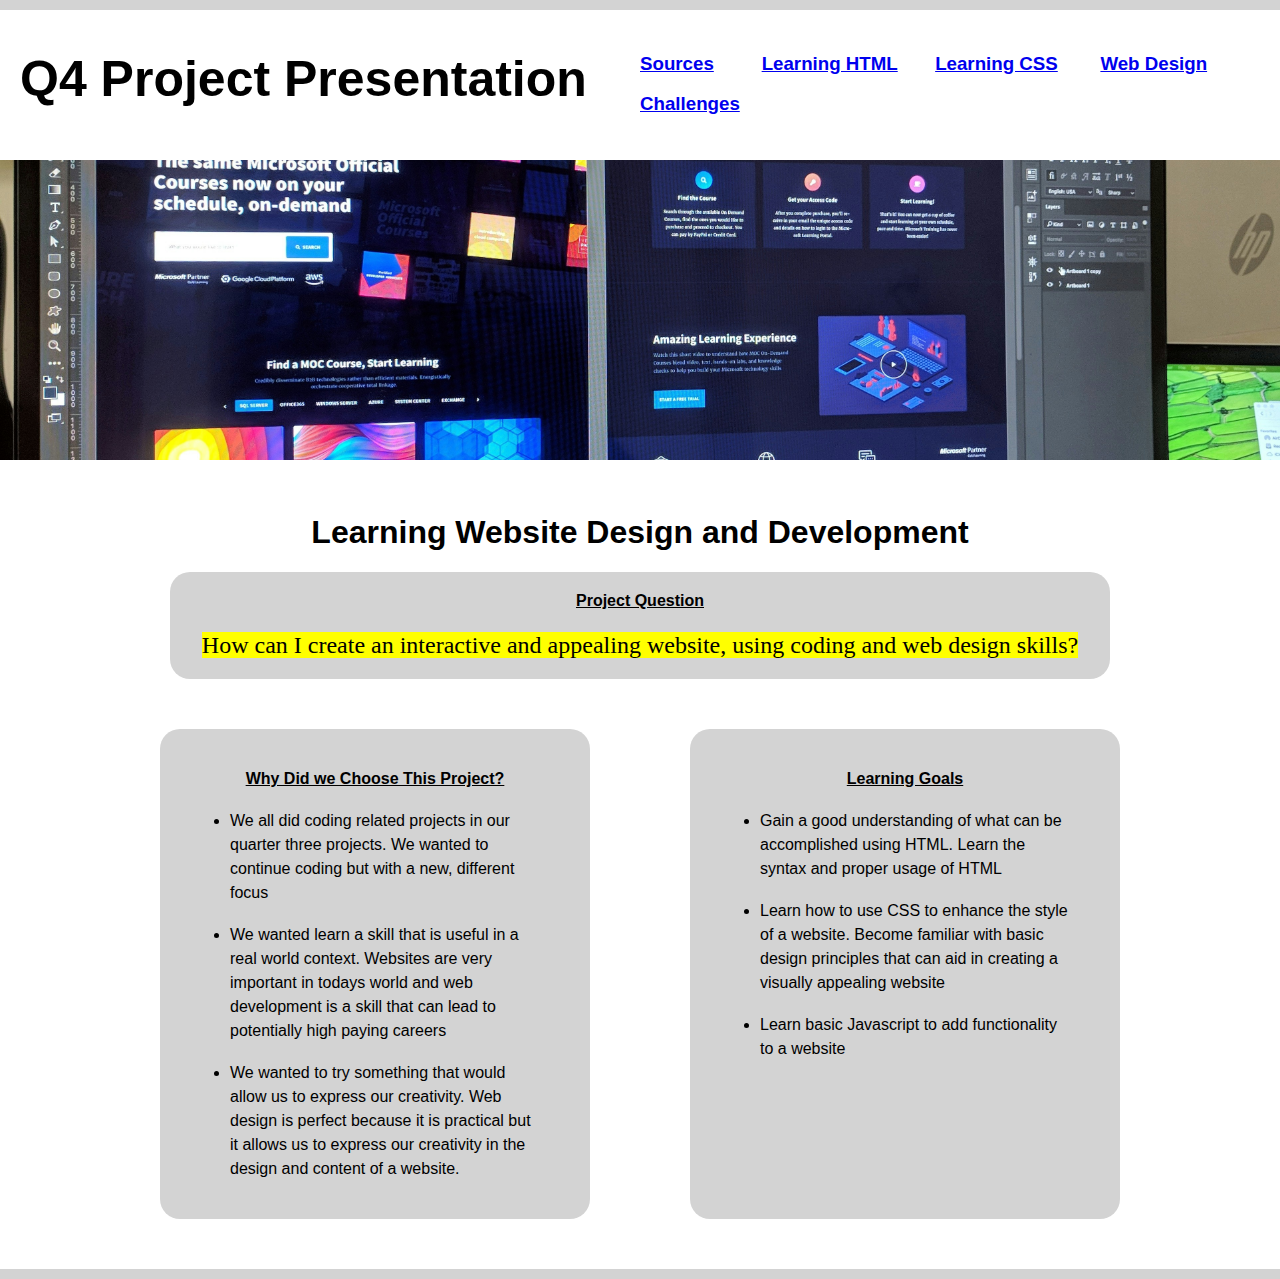
<file: index.html>
<!DOCTYPE html>
<html lang="en">
<head>
    <meta charset="UTF-8">
    <meta name="viewport" content="width=device-width, initial-scale=1.0">
    <title>Final Website</title>
</head>

<body>
    <div class="upperLine"></div>

    <div class="Top">
        <div  class="titleHolder"> 
            <h3 class="Title"> Q4 Project Presentation</h3>
        </div>

        <div class="toc">
            <h3>     <a href="sources.html">Sources</a> &emsp;&emsp; <a href="LearningHTML.html">Learning HTML</a>&emsp;&emsp;<a href="LearningCSS.html">Learning CSS</a>&emsp;&emsp; <a href="WebDesign.html">Web Design</a>&emsp;&emsp; <a href="Reflection.html">Challenges</a>     </h3>
        </div>
    </div>
    

    <img class="titleImage" src="eftakher-alam-i1VQZsU86ok-unsplash.jpg" alt="">

    <h1> Learning Website Design and Development</h1>

    <div class="Question">
        <h4 class="questionHeader"><ins>Project Question</ins></h4>
        <p class="questionText"> <mark>How can I create an interactive and appealing website, using coding and web design skills?</mark> </p>
    </div>    

    <div class="overviewWrapper">
        <div class="Purpose">
            <h4> <ins>Why Did we Choose This Project? </in></h4>
            <ul>
                <li> We all did coding related projects in our quarter three projects. We wanted to continue coding but with a new, different focus</li>
                <br>
                <li> We wanted learn a skill that is useful in a real world context. Websites are very important in todays world and web development is a skill that can lead to potentially high paying careers </li>
                <br>
                <li> We wanted to try something that would allow us to express our creativity. Web design is perfect because it is practical but it allows us to express our creativity in the design and content of a website. </li>
            </ul>

        </div>
        
        <div class="learningGoals">
            <h4> <ins>Learning Goals</ins></h4>
            <ul>
                <li> Gain a good understanding of what can be accomplished using HTML. Learn the syntax and proper usage of HTML</li>
                <br>
                <li>Learn how to use CSS to enhance the style of a website. Become familiar with basic design principles that can aid in creating a visually appealing website</li>
                <br>
                <li>Learn basic Javascript to add functionality to a website</li>
            </ul>
        </div>
    </div>
    
    <div class="upperLine"></div>

    <link rel="stylesheet" href="style.css">
</body>

</html>
</file>
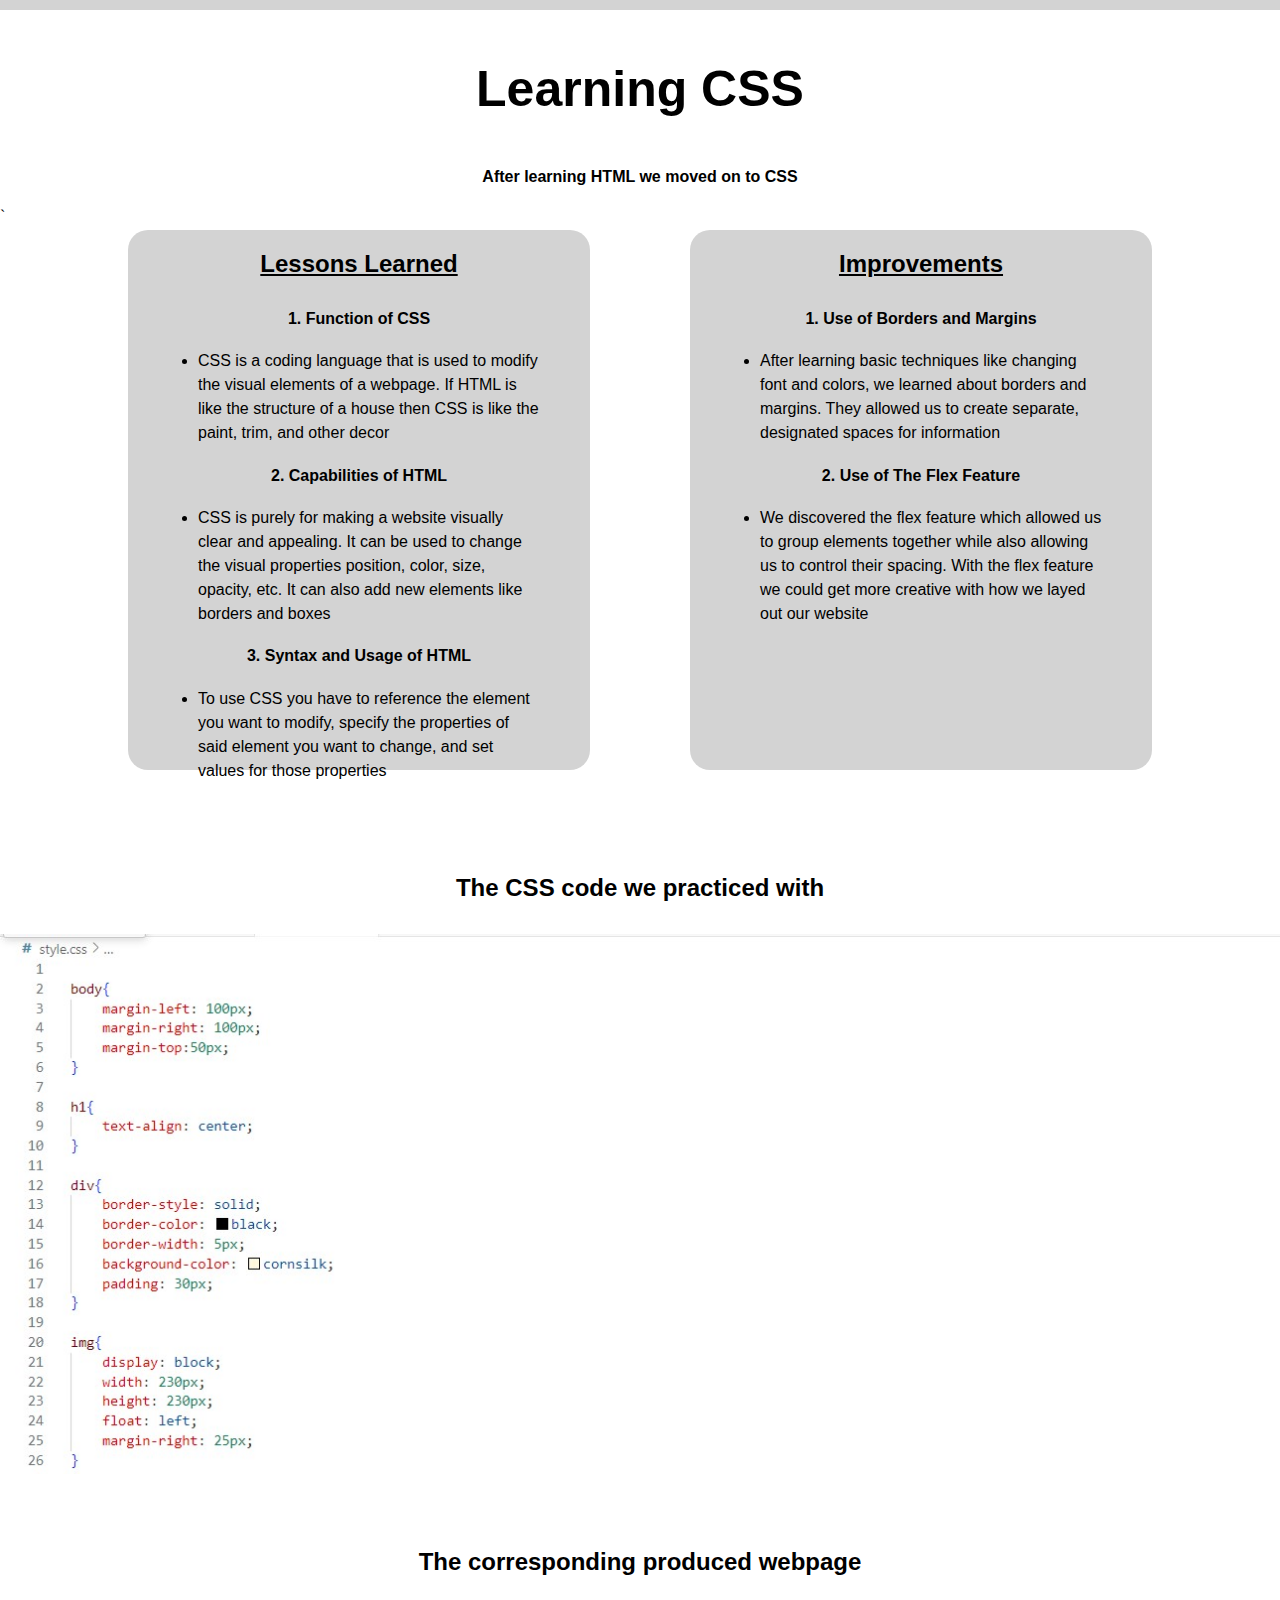
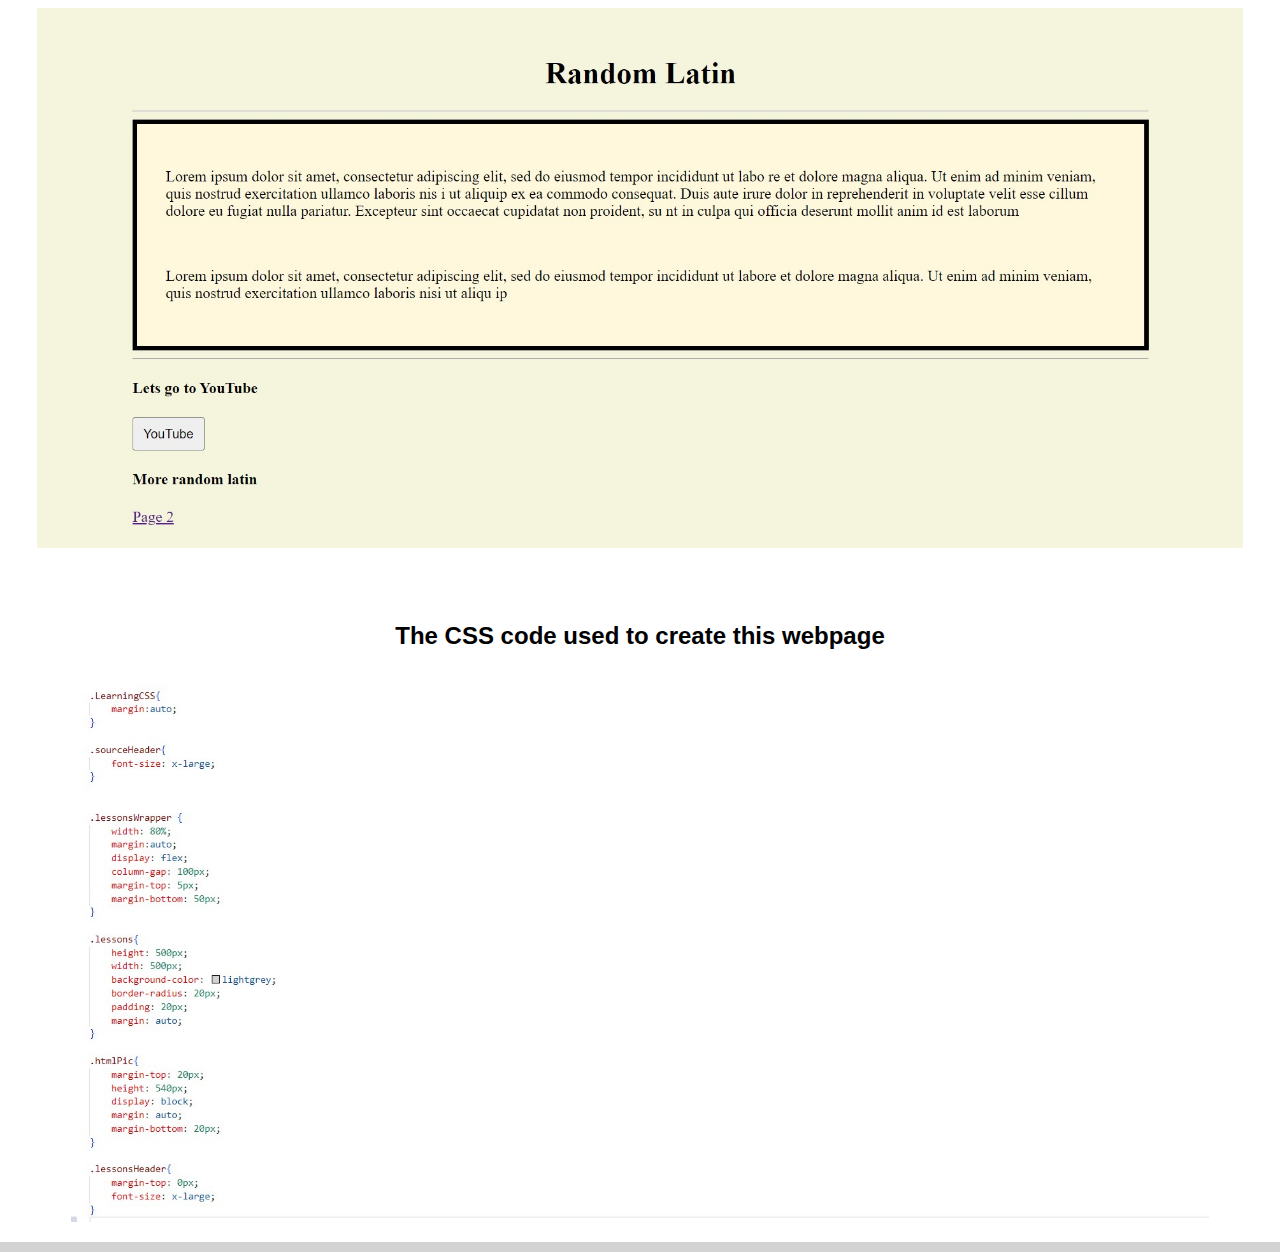
<file: LearningCSS.html>
<!DOCTYPE html>
<html lang="en">
<head>
    <meta charset="UTF-8">
    <meta name="viewport" content="width=device-width, initial-scale=1.0">
    <title>Document</title>
</head> 
<body>
    <div class="upperLine"></div>

    <h1 class="mainTitle">  Learning CSS  </h1>

    <div class="intro">
        <h4> After learning HTML we moved on to CSS </h4>
    </div>
`       

    <div class="lessonsWrapper">

        <div class="lessons">
            <h4 class="lessonsHeader"><ins>Lessons Learned</ins></h4>
            <h4>1. Function of CSS </h4>
            <ul>
                <li>CSS is a coding language that is used to modify the visual elements of a webpage. If HTML is like the structure of a house then CSS is like the paint, trim, and other decor</li>
            </ul>
        
            <h4>2. Capabilities of HTML</h4>
            <ul>
                <li>CSS is purely for making a website visually clear and appealing. It can be used to change the visual properties position, color, size, opacity, etc. It can also add new elements like borders and boxes  </li>
            </ul>

            <h4> 3. Syntax and Usage of HTML</h4>
            <ul>
            <li>To use CSS you have to reference the element you want to modify, specify the properties of said element you want to change, and set values for those properties</li>
                </ul>
        </div>

        <div class="lessons">
            <h4 class="lessonsHeader"><ins>Improvements</ins></h4>

            <h4>1. Use of Borders and Margins</h4>
            <ul>
                <li>After learning basic techniques like changing font and colors, we learned about borders and margins. They allowed us to create separate, designated spaces for information </li>
            </ul>
        
            <h4>2. Use of The Flex Feature</h4>
            <ul>
                <li>We discovered the flex feature which allowed us to group elements together while also allowing us to control their spacing. With the flex feature we could get more creative with how we layed out our website </li>
            </ul>
        </div>
    </div>

    <br>
    <br>
    <br>
    
    <h4 class="lessonsHeader"> The CSS code we practiced with</h4>

    <img class="htmlPic" src="cssCode.jpg" alt=""> 

    <br>
    <br>
    <br>

    <h4 class="lessonsHeader"> The corresponding produced webpage</h4>

    <img class="htmlPic" src="cssProduct.jpg" alt="">

    <br>
    <br>
    <br>

    <h4 class="lessonsHeader"> The CSS code used to create this webpage </h4>

    <img class="htmlPic" src="FinalCSScode.jpg" alt="">



    <link rel="stylesheet" href="style.css">

    <div class="upperLine"></div>

</body>


</html>
</file>
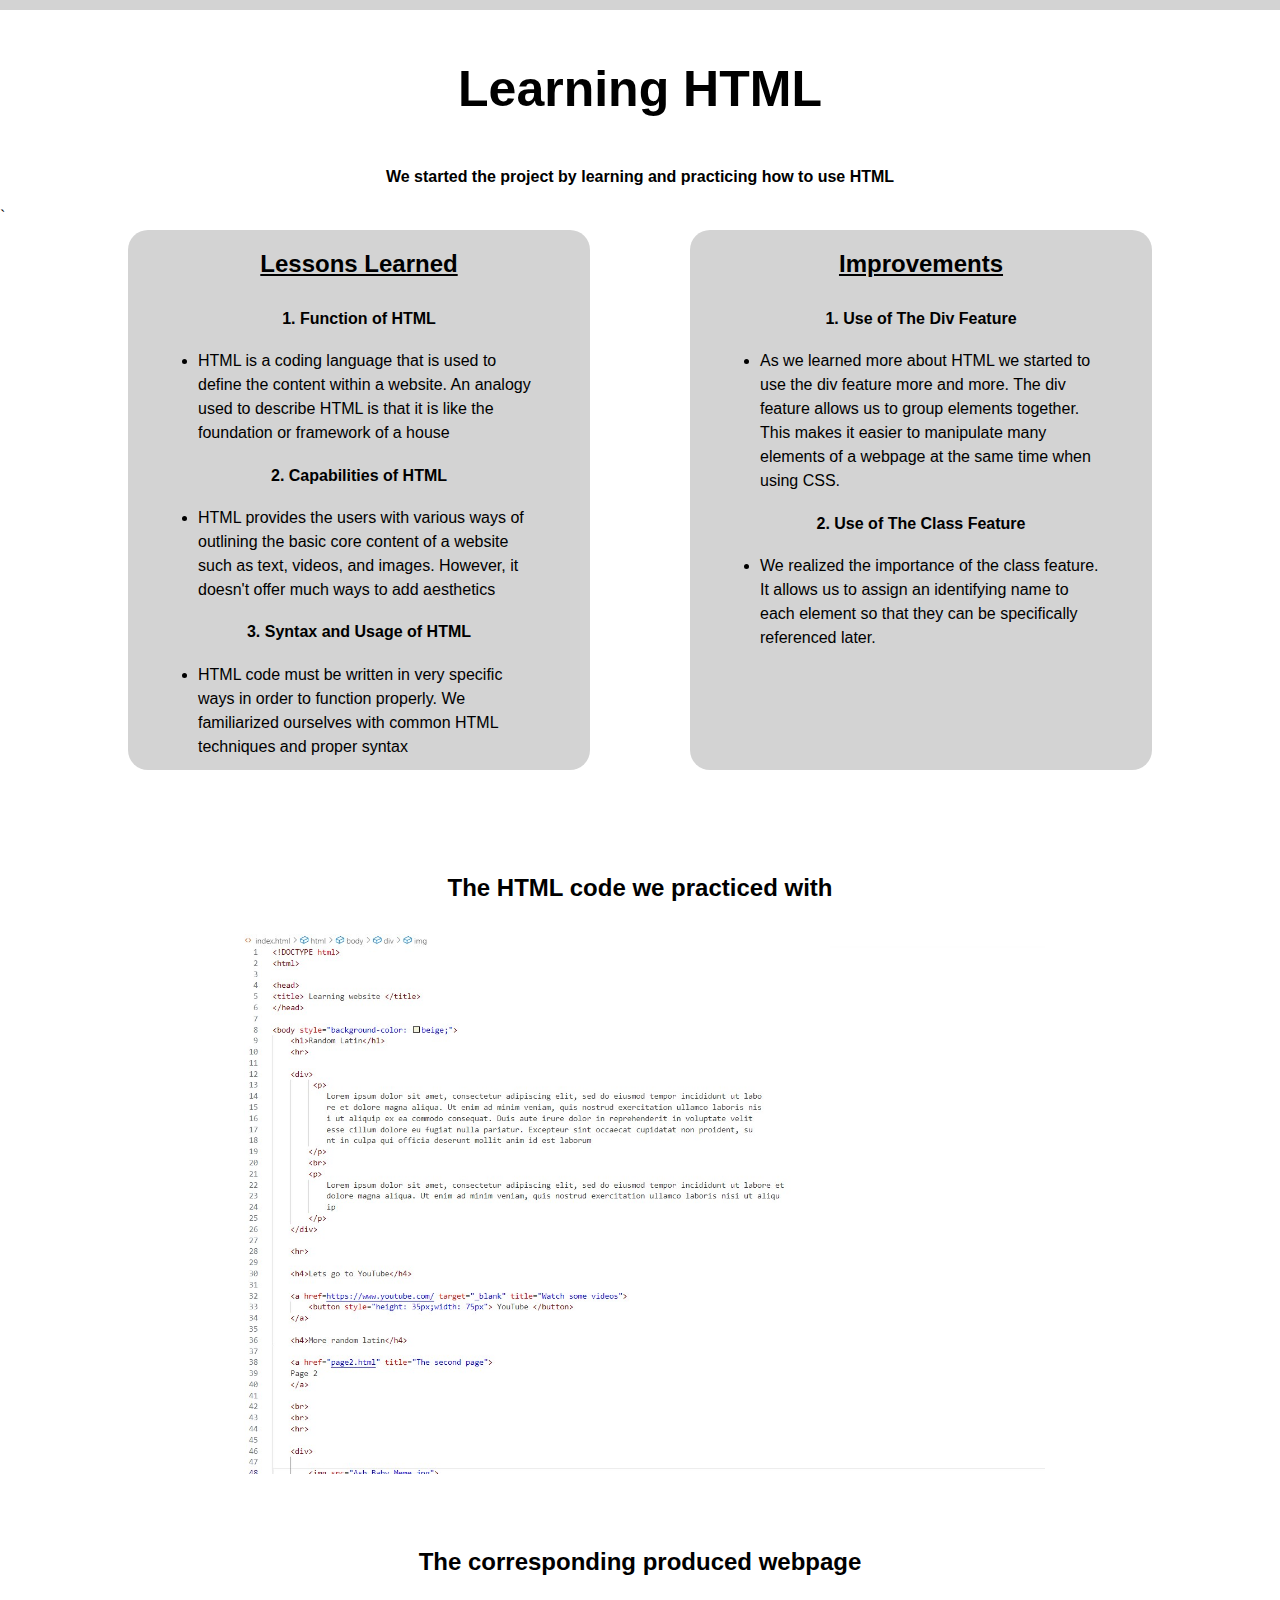
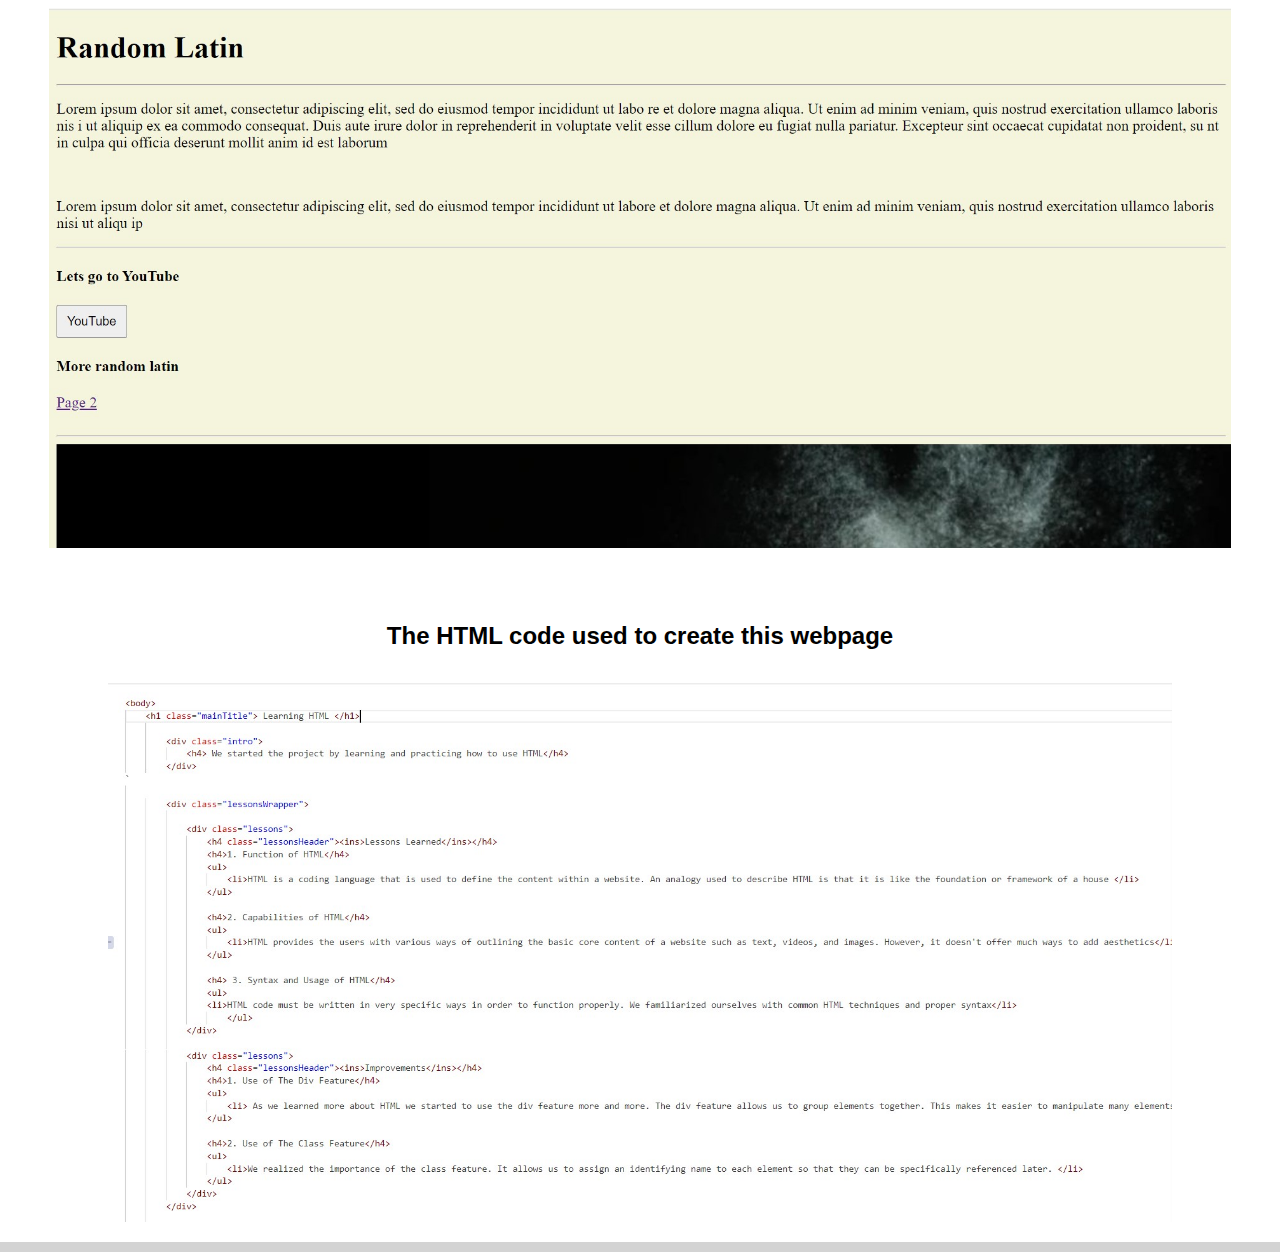
<file: LearningHTML.html>
<!DOCTYPE html>
<html lang="en">
<head>
    <meta charset="UTF-8">
    <meta name="viewport" content="width=device-width, initial-scale=1.0">
    <title>Document</title>
</head>

<body>
    <div class="upperLine"></div>

    <h1 class="mainTitle"> Learning HTML </h1>
    
        <div class="intro">
            <h4> We started the project by learning and practicing how to use HTML</h4>
        </div>
`       
    
        <div class="lessonsWrapper">

            <div class="lessons">
                <h4 class="lessonsHeader"><ins>Lessons Learned</ins></h4>
                <h4>1. Function of HTML</h4>
                <ul>
                    <li>HTML is a coding language that is used to define the content within a website. An analogy used to describe HTML is that it is like the foundation or framework of a house </li>
                </ul>
            
                <h4>2. Capabilities of HTML</h4>
                <ul>
                    <li>HTML provides the users with various ways of outlining the basic core content of a website such as text, videos, and images. However, it doesn't offer much ways to add aesthetics</li>
                </ul>

                <h4> 3. Syntax and Usage of HTML</h4>
                <ul>
                <li>HTML code must be written in very specific ways in order to function properly. We familiarized ourselves with common HTML techniques and proper syntax</li>
                    </ul>
            </div>

            <div class="lessons">
                <h4 class="lessonsHeader"><ins>Improvements</ins></h4>
                <h4>1. Use of The Div Feature</h4>
                <ul>
                    <li> As we learned more about HTML we started to use the div feature more and more. The div feature allows us to group elements together. This makes it easier to manipulate many elements of a webpage at the same time when using CSS. </li>
                </ul>
            
                <h4>2. Use of The Class Feature</h4>
                <ul>
                    <li>We realized the importance of the class feature. It allows us to assign an identifying name to each element so that they can be specifically referenced later. </li>
                </ul>
            </div>
        </div>

        <br>
        <br>
        <br>

        <h4 class="lessonsHeader"> The HTML code we practiced with</h4>

        <img class="htmlPic" src="htmlCode.jpg" alt=""> 

        <br>
        <br>
        <br>

        <h4 class="lessonsHeader"> The corresponding produced webpage</h4>

        <img class="htmlPic" src="htmlProduct.jpg" alt="">

        <br>
        <br>
        <br>

        <h4 class="lessonsHeader"> The HTML code used to create this webpage </h4>

        <img class="htmlPic" src="FinalHTMLcode.jpg" alt="">

    <link rel="stylesheet" href="style.css">
        
    <div class="upperLine"></div>

    
</body>
</html>
</file>
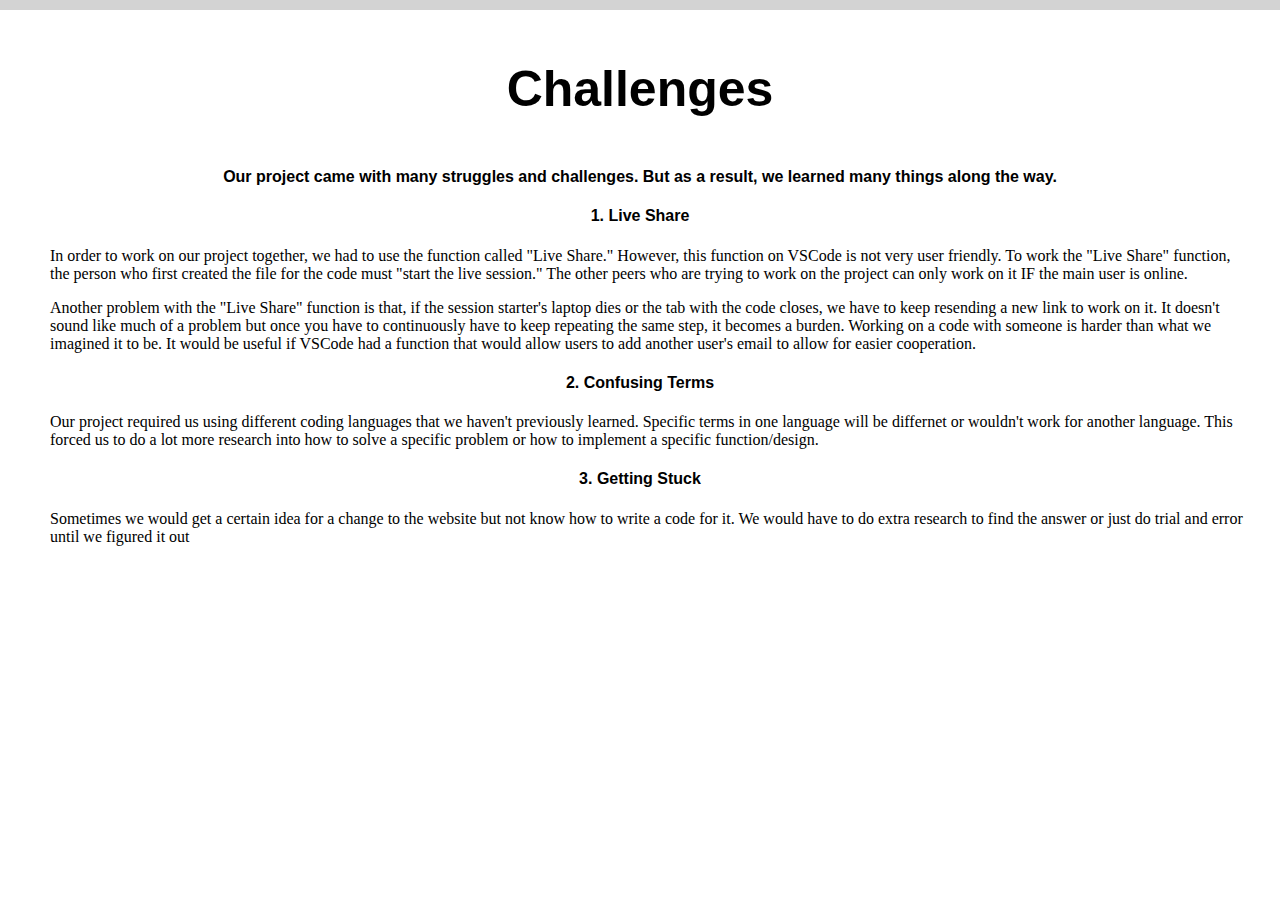
<file: Reflection.html>
<!DOCTYPE html>
<html lang="en">
<head>
    <meta charset="UTF-8">
    <meta name="viewport" content="width=device-width, initial-scale=1.0">
    <title>Document</title>
</head>
<body>
<div class="upperLine"> </div>

    <h1 class="mainTitle"> Challenges </h1>


    <div class="intro">
        <h4> Our project came with many struggles and challenges. But as a result, we learned many things along the way. </h4>
        <div>

        <div class="challengesWrapper">

            <div class="challenges">
                <h4>1. Live Share</h4>
                <ul>
                    In order to work on our project together, we had to use the function called "Live Share." However, this function on VSCode is not very user friendly. To work the "Live Share" function, the person who first created the file for the code must "start the live session." The other peers who are trying to work on the project can only work on it IF the main user is online.
                </ul>
                <ul>
                    Another problem with the "Live Share" function is that, if the session starter's laptop dies or the tab with the code closes, we have to keep resending a new link to work on it. It doesn't sound like much of a problem but once you have to continuously have to keep repeating the same step, it becomes a burden. Working on a code with someone is harder than what we imagined it to be. It would be useful if VSCode had a function that would allow users to add another user's email to allow for easier cooperation.
                </ul>

                <h4>2. Confusing Terms</h4>
                <ul>
                    Our project required us using different coding languages that we haven't previously learned. Specific terms in one language will be differnet or wouldn't work for another language. This forced us to do a lot more research into how to solve a specific problem or how to implement a specific function/design.
                </ul>

                <h4> 3. Getting Stuck</h4>
                <ul>
                    Sometimes we would get a certain idea for a change to the website but not know how to write a code for it. We would have to do extra research to find the answer or just do trial and error until we figured it out
                </ul>


    <div></di>

    <link rel="stylesheet" href="style.css">
</body>
</html>
</file>
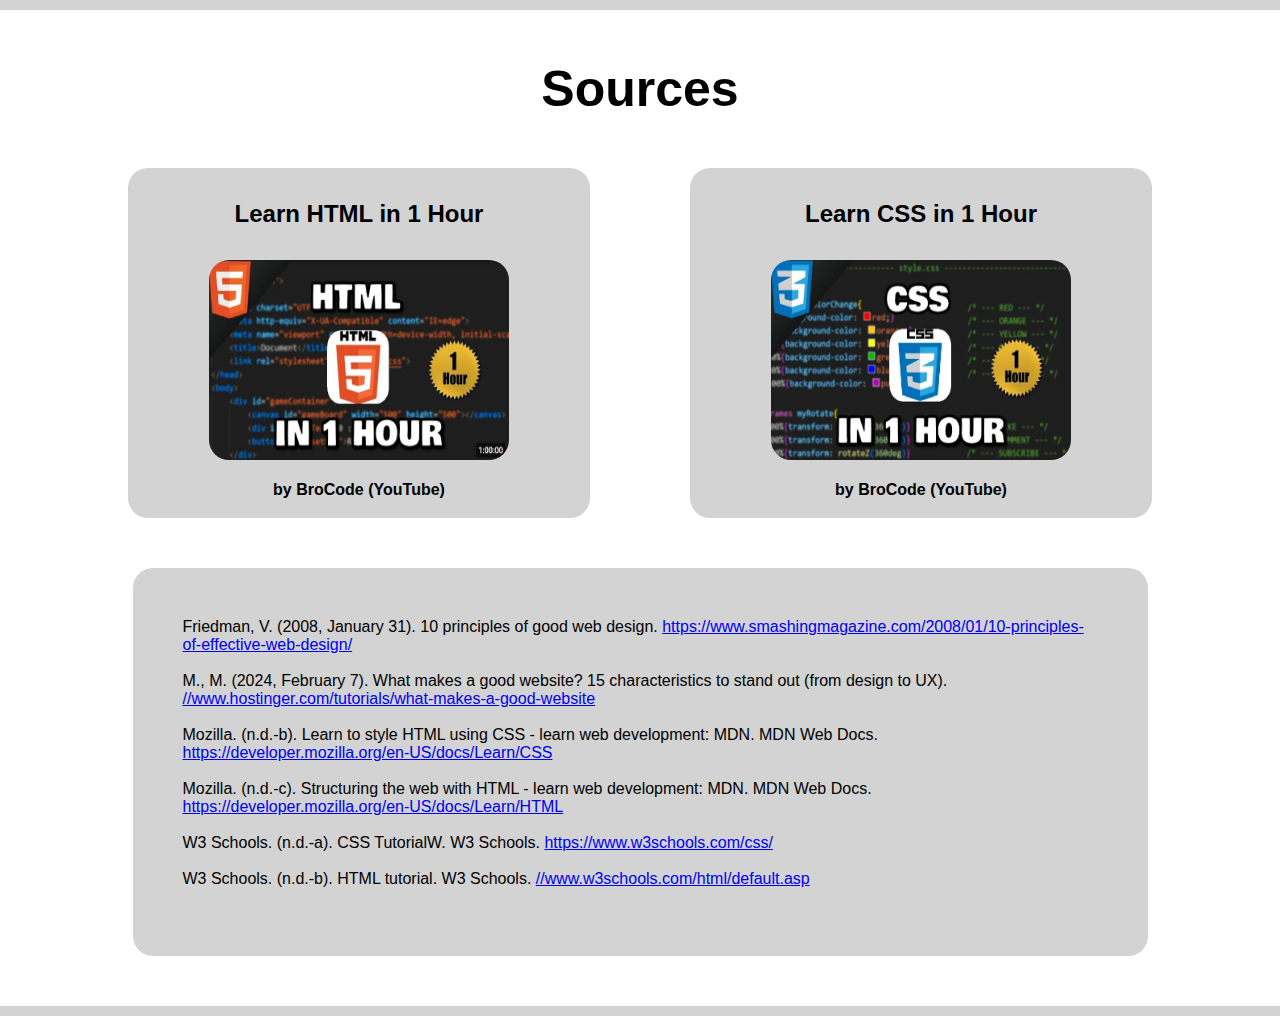
<file: sources.html>
<!DOCTYPE html>
<html lang="en">
<head>
    <meta charset="UTF-8">
    <meta name="viewport" content="width=device-width, initial-scale=1.0">
    <title>Document</title>
</head>

<body>
    <div class="upperLine"></div>

    <h1 class="mainTitle"> Sources </h1>
    
    <div class="sourcesWrapper"> 
        <div class="sources">
            <h4 class="sourceHeader"> Learn HTML in 1 Hour </h4>
            <a href="https://www.youtube.com/watch?v=HD13eq_Pmp8&t=4s&ab_channel=BroCode" target="_blank">
                <img class="HTMLimg" src="HTMLVideo.jpg" alt="">
            </a>
            <h4>by BroCode (YouTube) </h4>
        </div>

        <div class="sources">
            <h4 class="sourceHeader"> Learn CSS in 1 Hour</h4>
            <a href="https://www.youtube.com/watch?v=wRNinF7YQqQ&ab_channel=BroCode" target="_blank">
                <img class="HTMLimg" src="CSSVideo.jpg" alt="">
            </a>
            <h4> by BroCode (YouTube) </h4>
        </div>
    </div>

    <div class="sourcesWrapper2"> 
        <p> Friedman, V. (2008, January 31). 10 principles of good web design. <a href="https://www.smashingmagazine.com/2008/01/10-principles-of-effective-web-design/" target="_blank">https://www.smashingmagazine.com/2008/01/10-principles-of-effective-web-design/ </a> </p>
        <br>
        <p>M., M. (2024, February 7). What makes a good website? 15 characteristics to stand out (from design to UX). <a href="https://www.hostinger.com/tutorials/what-makes-a-good-website" target="_blank">//www.hostinger.com/tutorials/what-makes-a-good-website </a> </p>
        <br>
        <p>Mozilla. (n.d.-b). Learn to style HTML using CSS - learn web development: MDN. MDN Web Docs. <a href="https://developer.mozilla.org/en-US/docs/Learn/CSS" target="_blank"> https://developer.mozilla.org/en-US/docs/Learn/CSS </a> </p>
        <br>
        <p>Mozilla. (n.d.-c). Structuring the web with HTML - learn web development: MDN. MDN Web Docs. <a href="https://developer.mozilla.org/en-US/docs/Learn/HTML" target="_blank"> https://developer.mozilla.org/en-US/docs/Learn/HTML </a> </p>
        <br>
        <p>W3 Schools. (n.d.-a). CSS TutorialW. W3 Schools. <a href="https://www.w3schools.com/css/" target="_blank">https://www.w3schools.com/css/ </a> </p>
        <br>
        <p>W3 Schools. (n.d.-b). HTML tutorial. W3 Schools. <a href="https://www.w3schools.com/html/default.asp" target="_blank">//www.w3schools.com/html/default.asp </a> </p>
        <br>
        <p></p>
    </div>

 <div class="upperLine"></div>

    <link rel="stylesheet" href="style.css">
</body>
</html>
</file>
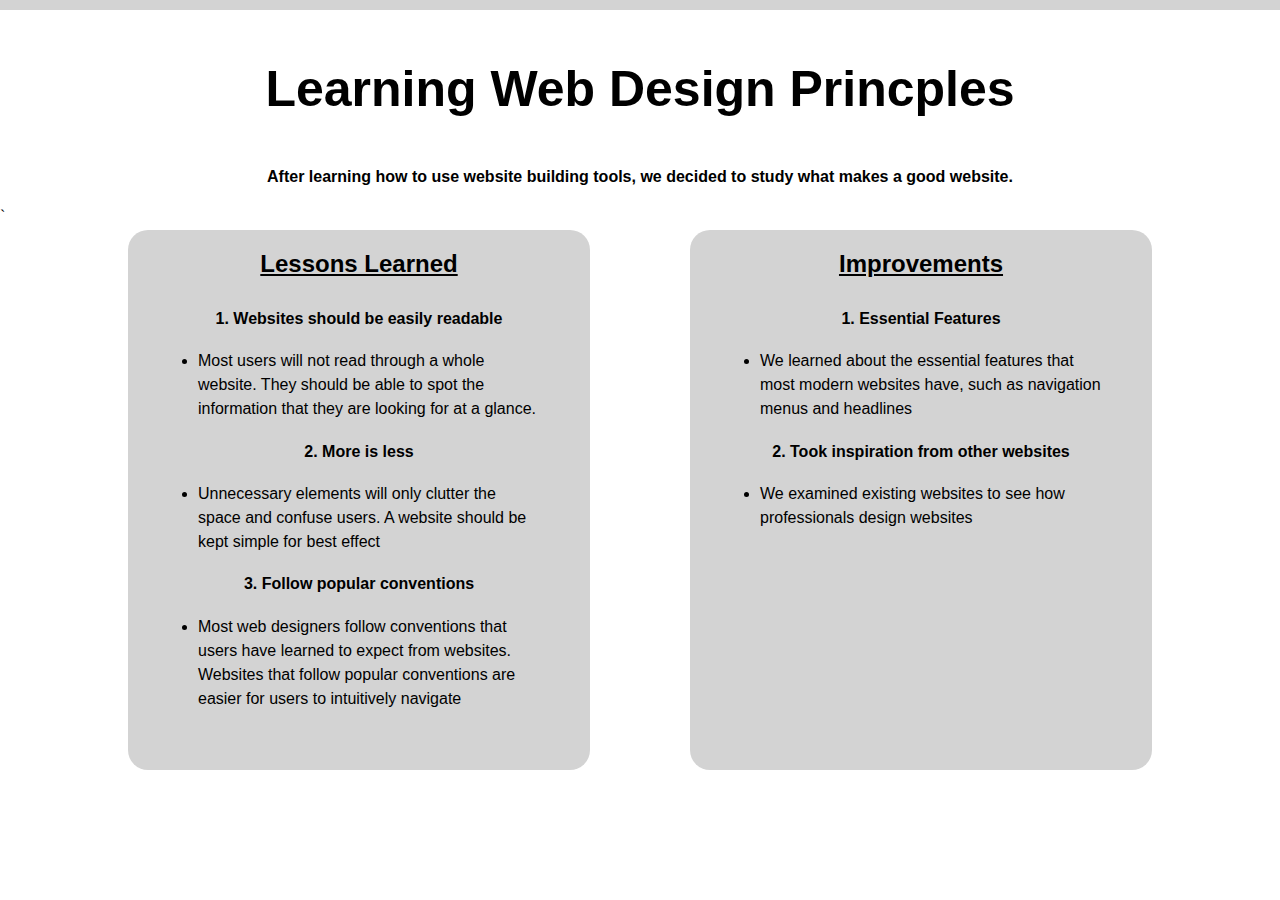
<file: WebDesign.html>
<!DOCTYPE html>
<html lang="en">
<head>
    <meta charset="UTF-8">
    <meta name="viewport" content="width=device-width, initial-scale=1.0">
    <title>Document</title>
</head>
<body>
    <div class="upperLine"></div>

    <h1 class="mainTitle">  Learning Web Design Princples  </h1>

    <div class="intro">
        <h4> After learning how to use website building tools, we decided to study what makes a good website. </h4>
    </div>
`       

    <div class="lessonsWrapper">

        <div class="lessons">
            <h4 class="lessonsHeader"><ins>Lessons Learned</ins></h4>
            <h4>1. Websites should be easily readable </h4>
            <ul>
                <li>Most users will not read through a whole website. They should be able to spot the information that they are looking for at a glance. </li>
            </ul>
        
            <h4>2. More is less</h4>
            <ul>
                <li> Unnecessary elements will only clutter the space and confuse users. A website should be kept simple for best effect</li>
            </ul>

            <h4> 3. Follow popular conventions </h4>
            <ul>
            <li>Most web designers follow conventions that users have learned to expect from websites. Websites that follow popular conventions are easier for users to intuitively navigate</li>
                </ul>
        </div>

        <div class="lessons">
            <h4 class="lessonsHeader"><ins>Improvements</ins></h4>

            <h4>1. Essential Features</h4>
            <ul>
                <li> We learned about the essential features that most modern websites have, such as navigation menus and headlines </li>
            </ul>
        
            <h4>2. Took inspiration from other websites</h4>
            <ul>
                <li> We examined existing websites to see how professionals design websites </li>
            </ul>
        </div>

        <link rel="stylesheet" href="style.css">
    </div>

</body>
</html>
</file>
<file: style.css>
body{
    overflow-x: hidden;
}
.upperLine{
    width: 100%;
    height: 10px;
    background-color: lightgrey;
}

.mainTitle {
    font-size: 50px;
    margin-bottom: 50px;
}

h1 { 
    margin-top: 50px;
    text-align: center;
    font-family: sans-serif;
}

.Top{
    width: 100%;
    display: flex;
    height: 150px;
}

.titleHolder{
    width: 50%
}

.toc{
    padding-top: 15px;
    width: 50% ;
    font-family: sans-serif;
    line-height: 40px;
}

.Title{
    font-size: 50px;
    font-family: sans-serif;
    margin-left: 20px;
    margin-top: 40px ;
    margin-bottom: 40px ;
}

h4 {
    text-align:center;
    font-family: sans-serif
}
.overviewWrapper {
    width: 75%;
    margin:auto;
    display: flex;
    column-gap: 100px;
    margin-top: 50px;
    margin-bottom: 50px;
}


.Question{
    width: 900px;
    margin:auto;
    background-color: lightgrey;
    border-radius: 20px;
    text-align: center;
    padding: 20px;
}

.questionHeader{
    margin-top: 0px;
}
.questionText{
    font-size: x-large;
}
.Purpose{
    height: 450px;
    width: 400px;
    background-color: lightgrey;
    border-radius: 20px;
    padding: 20px;
}

.learningGoals{
    height: 450px;
    width: 400px;
    background-color: lightgrey;
    border-radius: 20px;
    padding: 20px;
}

.cardWrapper{
    margin: auto;
    width: 1000px;
    margin-top: 300px;
    display: grid;
    grid-template-columns: repeat(auto-fill, minmax(150px, 1fr));
    gap: 25px;
    margin-top: 20px;
    margin-bottom: 50px
}

.card{
    border: 5px outset grey; 
    padding: 15px;
    font-family: sans-serif;
    font-size: 15px;
}

.category{
    font-size: xx-large;
    text-align: center;   
}

li{
    line-height: 24px;
    font-family: sans-serif;
}

.titleImage{
    width: 100%; height: 300px; object-fit: cover; margin: 0px;
}

body{
    margin: 0px;
}

.HTMLimg{
    width:300px;
    height: 200px;
    border-radius: 20px;
    display:block;
    margin: auto
}

.CSSimg{
    width:500px;
    height:500px;
}

.sourcesWrapper {
    width: 80%;
    margin:auto;
    display: flex;
    column-gap: 100px;
    margin-top: 50px;
    margin-bottom: 50px;
}

.sourcesWrapper2{
    width: 915px;
    margin: auto;
    background-color: lightgrey;
    border-radius: 20px;
    padding: 50px;
    font-family: sans-serif;
    margin-bottom: 50px;
}


.sources{
    width: 500px;
    height: 350px;
    background-color: lightgrey;
    border-radius: 20px;
}

p{
    margin-top: 0;
    margin-bottom:0;
}

.LearningCSS{
    margin:auto;
}

.sourceHeader{
    font-size: x-large;
}


.lessonsWrapper {
    width: 80%;
    margin:auto;
    display: flex;
    column-gap: 100px;
    margin-top: 5px;
    margin-bottom: 50px;
}

.lessons{
    height: 500px;
    width: 500px;
    background-color: lightgrey;
    border-radius: 20px;
    padding: 20px;
    margin: auto;
}

.htmlPic{
    margin-top: 20px;
    height: 540px;
    display: block;
    margin: auto;
    margin-bottom: 20px;
}

.lessonsHeader{
    margin-top: 0px;
    font-size: x-large;
}

.challengesHeader{
    text-align: center;
}

ul{
    margin-right: 30px;
    margin-left: 10px;
}
</file>
